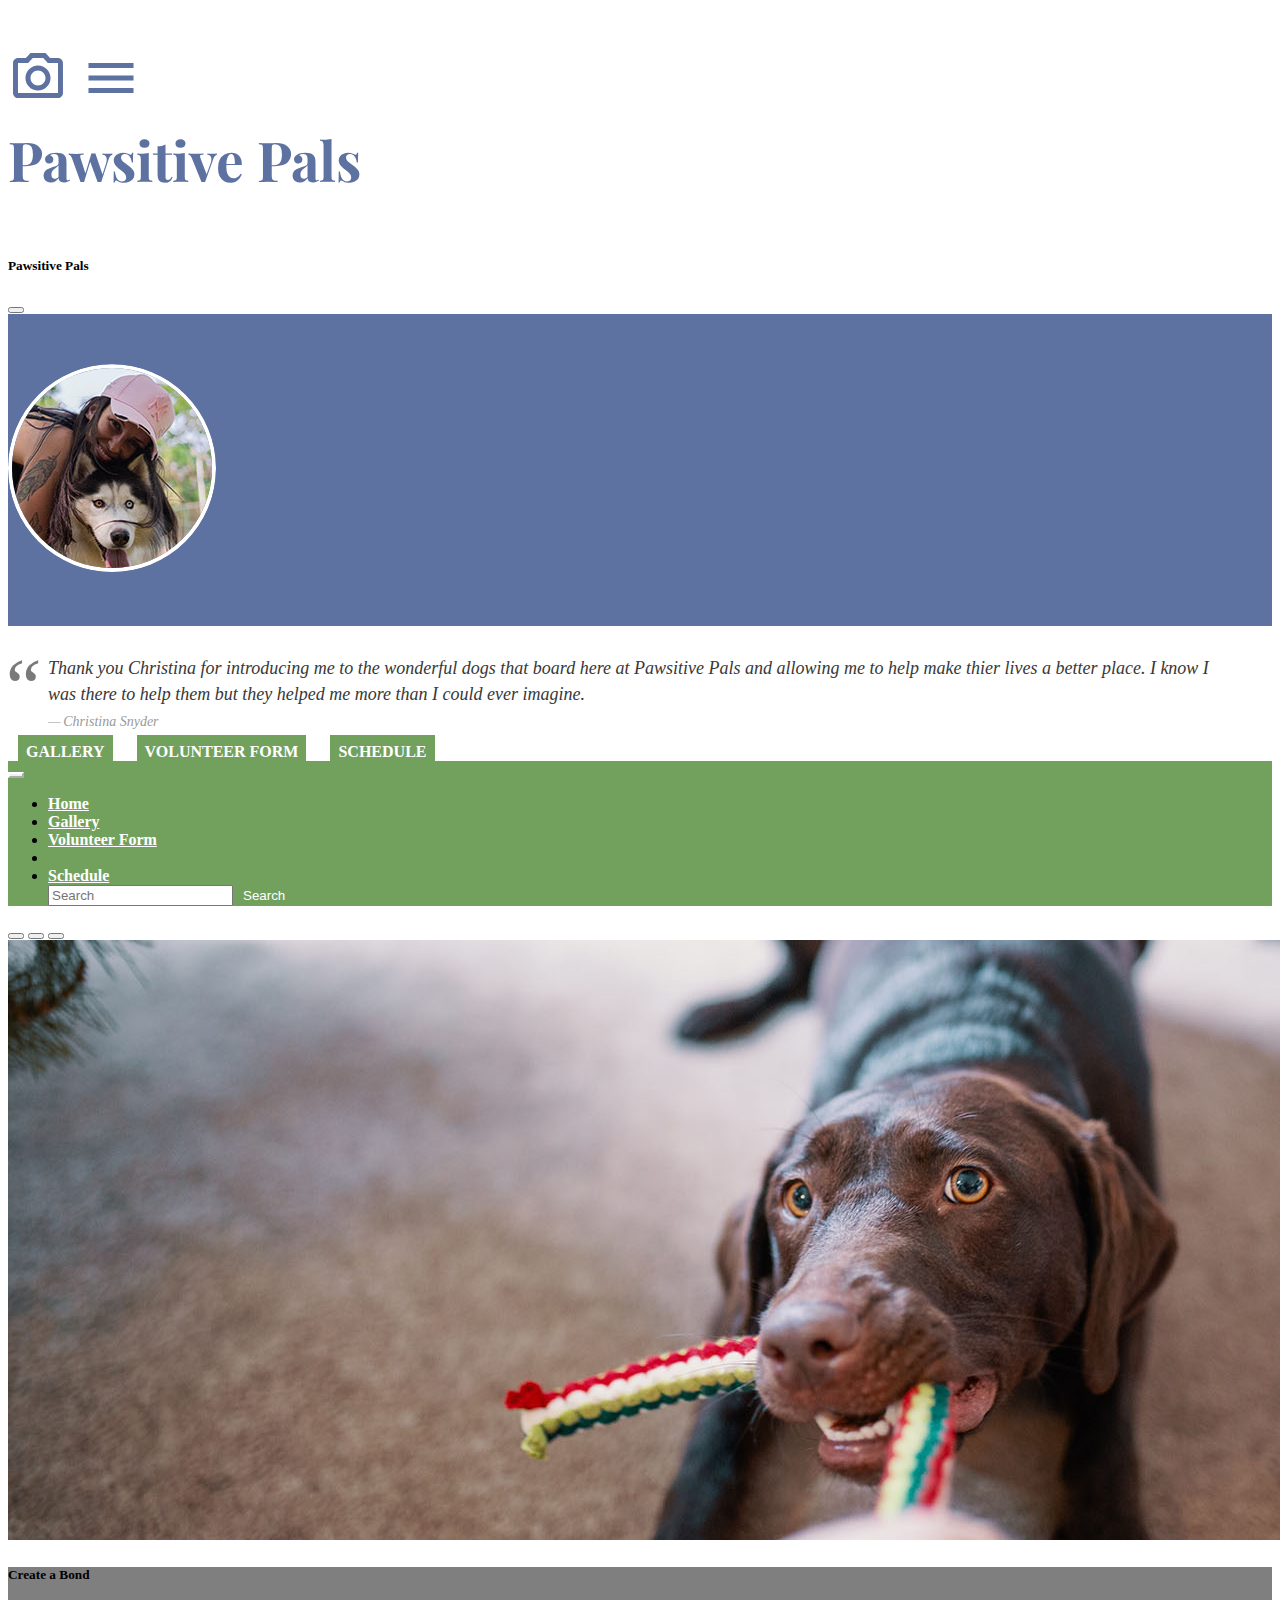
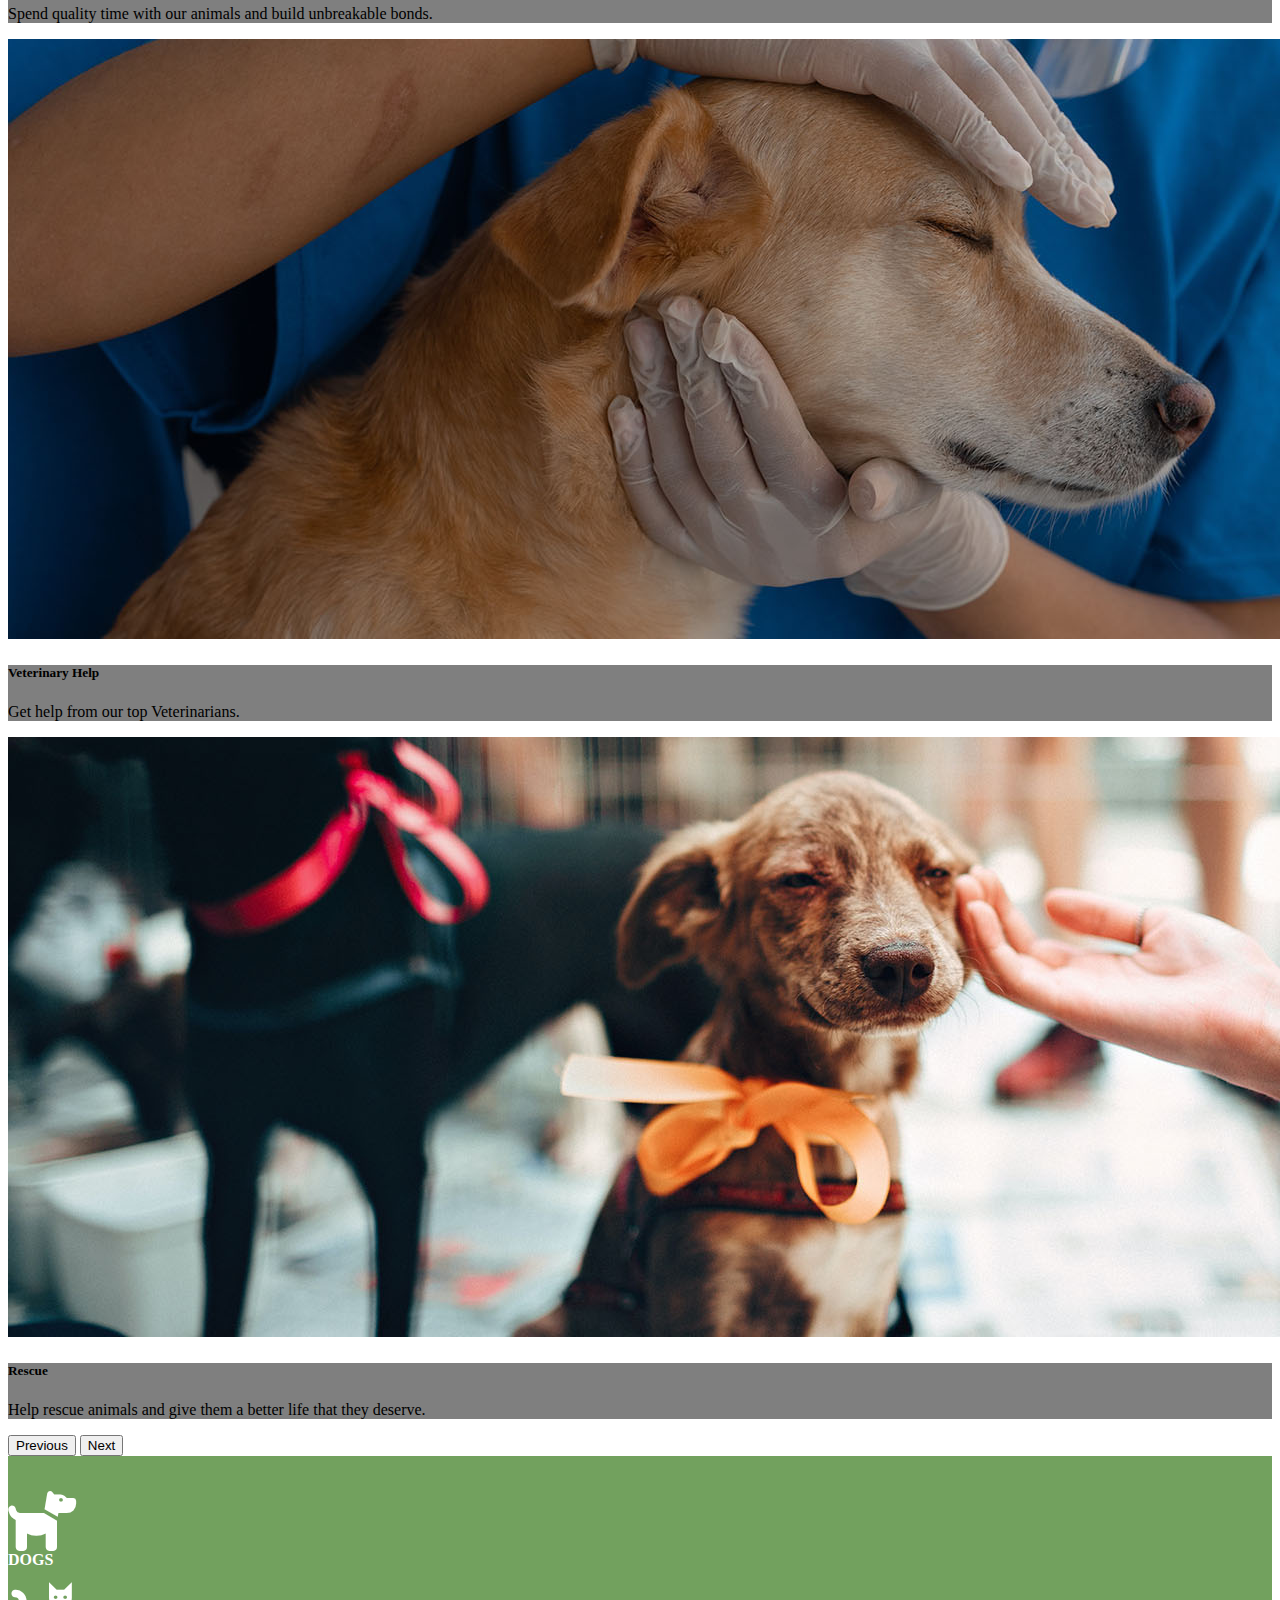
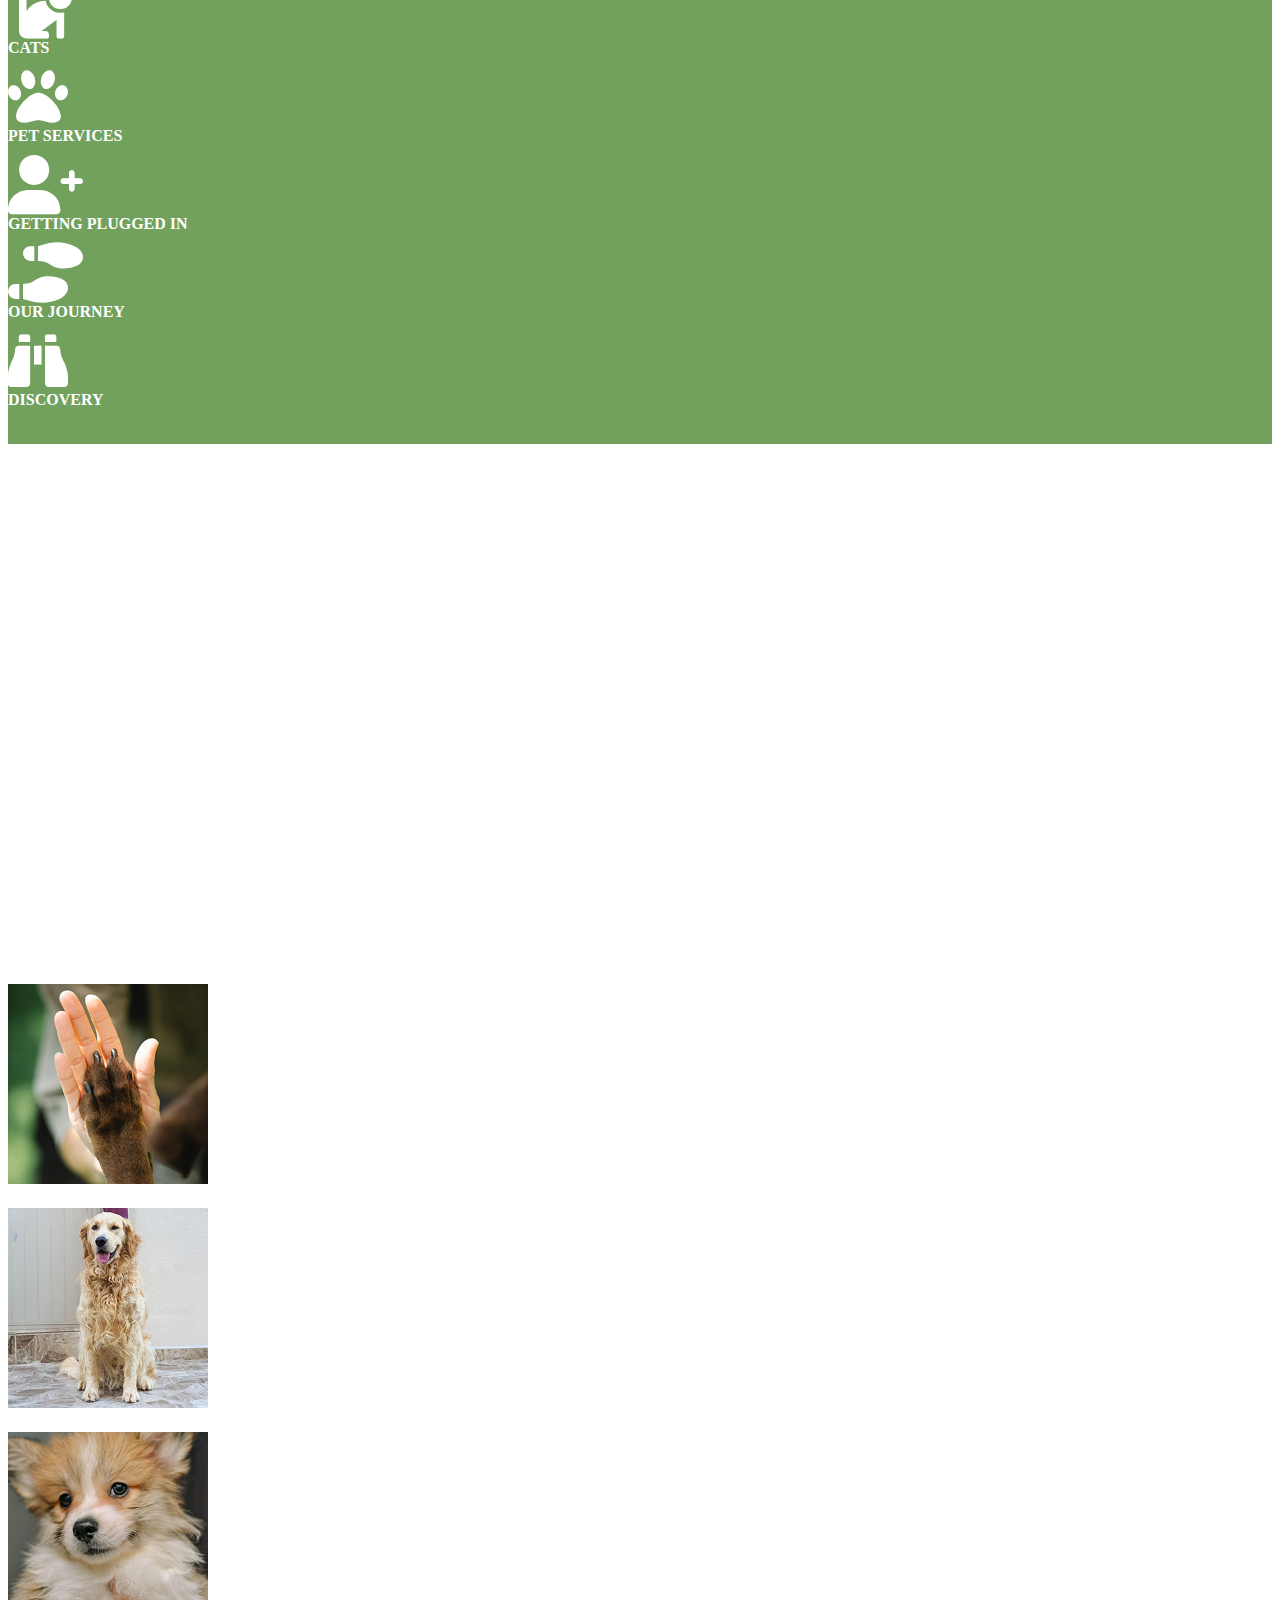
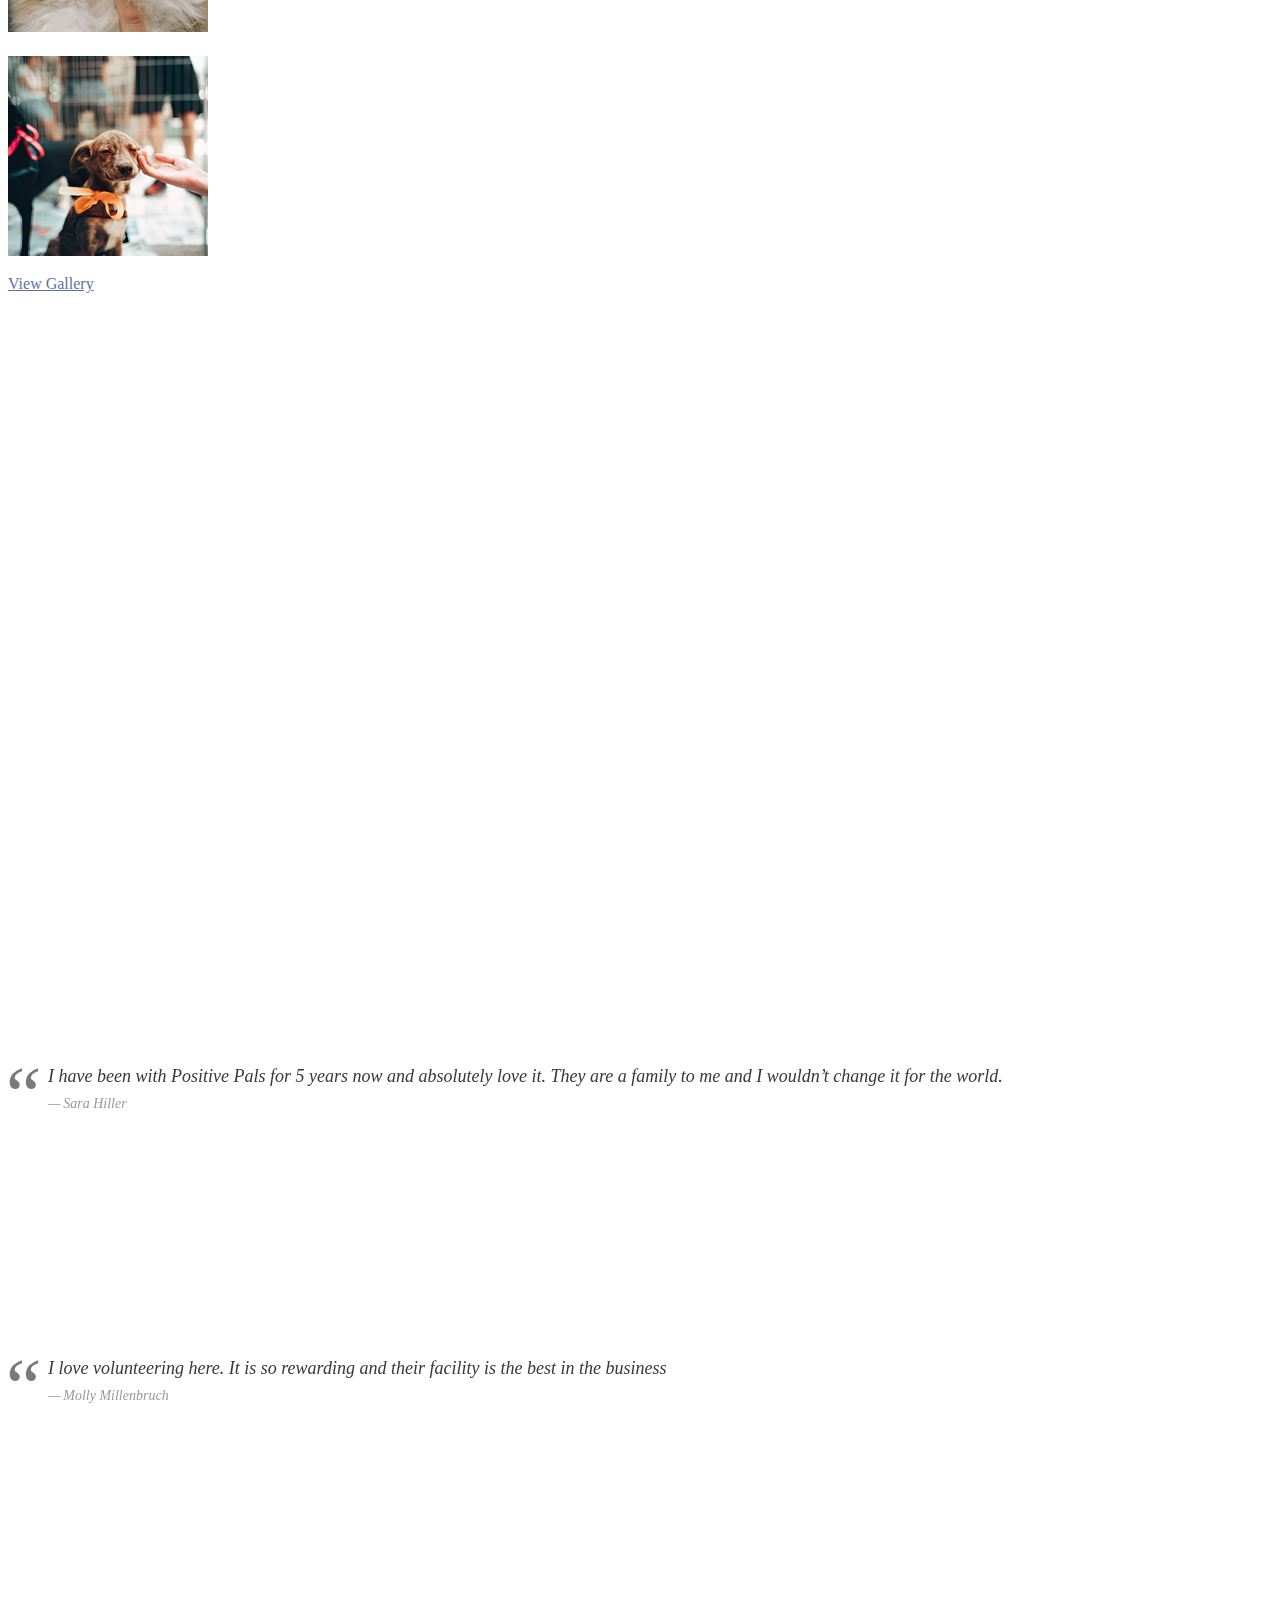
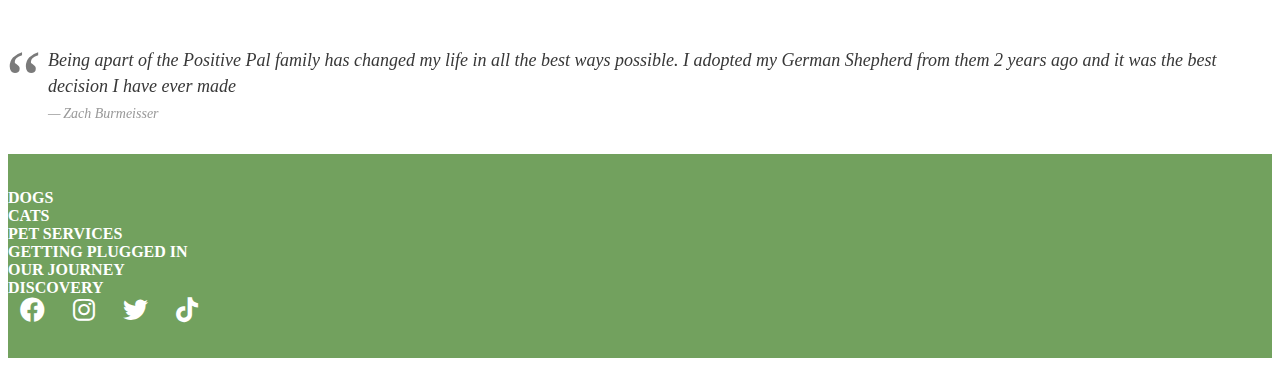
<file: index.html>
<!DOCTYPE html>
<html lang="en">
  <head>
    <title>Pawsitive Pals</title>
    <script src="https://ajax.googleapis.com/ajax/libs/jquery/3.5.1/jquery.min.js"></script>
    <script type="text/javascript">
      $(document).ready(function () {
        $("#top").load("_top.html");
        $("#bottom").load("_bottom.html");
      });
    </script>
    <!-- styles.css-->
    <link rel="stylesheet" href="css/styles.css" />
 <!-- Animate on scroll AOS CSS CDN -->
 <link href="https://unpkg.com/aos@2.3.1/dist/aos.css" rel="stylesheet" />

 <!-- Animate on scroll AOS JS CDN -->
 <script src="https://unpkg.com/aos@2.3.1/dist/aos.js"></script>


  </head>
  <body>
    <div id="top"></div>
    <!--content goes here-->

    <!-- begin courasel-->
    <div
      id="carouselExampleCaptions"
      class="carousel slide"
      data-bs-ride="carousel"
    >
      <div class="carousel-indicators">
        <button
          type="button"
          data-bs-target="#carouselExampleCaptions"
          data-bs-slide-to="0"
          class="active"
          aria-current="true"
          aria-label="Slide 1"
        ></button>
        <button
          type="button"
          data-bs-target="#carouselExampleCaptions"
          data-bs-slide-to="1"
          aria-label="Slide 2"
        ></button>
        <button
          type="button"
          data-bs-target="#carouselExampleCaptions"
          data-bs-slide-to="2"
          aria-label="Slide 3"
        ></button>
      </div>
      <div class="carousel-inner">
        <div class="carousel-item active">
          <img
            src="/images/carousel/1.jpg"
            class="d-block w-100"
            alt="Create a Bond"
          />
          <div class="carousel-caption d-none d-md-block">
            <h5>Create a Bond</h5>
            <p>Spend quality time with our animals and build unbreakable bonds.</p>
          </div>
        </div>
        <div class="carousel-item">
          <img
            src="/images/carousel/2.jpg"
            class="d-block w-100"
            alt="Veterinary Help"
          />
          <div class="carousel-caption d-none d-md-block">
            <h5>Veterinary Help</h5>
            <p>Get help from our top Veterinarians.</p>
          </div>
        </div>
        <div class="carousel-item">
          <img
            src="/images/carousel/3.jpg"
            class="d-block w-100"
            alt="Rescue"
          />
          <div class="carousel-caption d-none d-md-block">
            <h5>Rescue</h5>
            <p>Help rescue animals and give them a better life that they deserve.</p>
          </div>
        </div>
      </div>
      <button
        class="carousel-control-prev"
        type="button"
        data-bs-target="#carouselExampleCaptions"
        data-bs-slide="prev"
      >
        <span class="carousel-control-prev-icon" aria-hidden="true"></span>
        <span class="visually-hidden">Previous</span>
      </button>
      <button
        class="carousel-control-next"
        type="button"
        data-bs-target="#carouselExampleCaptions"
        data-bs-slide="next"
      >
        <span class="carousel-control-next-icon" aria-hidden="true"></span>
        <span class="visually-hidden">Next</span>
      </button>
    </div>
    <div class="ratio ratio-16x9 carousel-alternate">
      <iframe
        src="https://www.youtube.com/embed/kk57tfBUoJo"
        title="youtube video"
        allowfullscreen
      >
      </iframe>
    </div>

    <!-- end cursel-->

    <body>
      <!-- font awesome row start -->
      <div class="container-fluid text-center fa-row">
        <div class="row">
          <div
            class="col-6 col-xs-6 col-sm-6 col-md-4 col-lg-2 col-xl-2 col-xxl-2"
          >
            <i class="fa-solid fa-dog fa-row-icon"></i><br />
          <a href="#">  Dogs </a>
          </div>
          <div
            class="col-6 col-xs-6 col-sm-6 col-md-4 col-lg-2 col-xl-2 col-xxl-2"
          >
            <i class="fa-solid fa-cat fa-row-icon"></i><br />
            <a href="#">  Cats </a>
          </div>
          <div
            class="col-6 col-xs-6 col-sm-6 col-md-4 col-lg-2 col-xl-2 col-xxl-2"
          >
            <i class="fa-solid fa-paw fa-row-icon"></i><br />
            <a href="#"> Pet Services </a>
          </div>
          <div
            class="col-6 col-xs-6 col-sm-6 col-md-4 col-lg-2 col-xl-2 col-xxl-2"
          >
            <i class="fa-solid fa-user-plus fa-row-icon"></i><br />
            <a href="#"> Getting Plugged In </a> 
          </div>
          <div
            class="col-6 col-xs-6 col-sm-6 col-md-4 col-lg-2 col-xl-2 col-xxl-2"
          >
            <i class="fa-solid fa-shoe-prints fa-row-icon"></i><br />
            <a href="#"> Our Journey </a>
          </div>
          <div
            class="col-6 col-xs-6 col-sm-6 col-md-4 col-lg-2 col-xl-2 col-xxl-2"
          >
            <i class="fa-solid fa-binoculars fa-row-icon"></i><br />
            <a href="#"> Discovery </a>
          </div>
        </div>
      </div>
      <!-- font awesome row end-->

      <!-- first description begin -->
      <div class="container volunteer-div google-font" data-aos="fade-up">
        <div class="row">
          <div class="col">
            <img
              src="/images/general/volunteer.jpg"
              class="img-responsive volunteer-img"
              alt="Image Placeholder"
            />
            <h2>Volunteering</h2>
            <p>
                
                There's just something about volunteering that makes you feel good inside. You're putting in time and effort while not asking for anything in return, so of course you should feel good! Caring enough to help out the community is a reward on its own.
            </p>

            <p>
        Dogs are social creatures and they love being around people. A shelter dog's exposure to people is usually only the volunteers who care for them each day. They associate the volunteers with things such as love, food, and playtime and even in shelters, some dogs’ happiness just can’t be contained. Genuinely happy dogs, such as Goldendoodles and Labradors, stay bursting balls of joy regardless of the situation and can always make you smile. However, even the most timid dogs often open up to the volunteers over time and get excited to see them each day! Having a scared dog open up to you is one of the most rewarding feelings.

            </p>

            

            <div>
              <a href="form.html" class="btn btn-outline-primary btn-volunteer"
                >Volunteer Now</a
              >
            </div>
          </div>
        </div>
      </div>
      <!-- first description end -->

      <!-- gallery begins -->
      <div class="container text-center">
        <div class="row">
          <div
            class="col-6 col-xs-12 col-sm-6 col-md-6 col-lg-3 col-xl-3 col-xxl-3 gallery-box"
          >
          <a data-fancybox href="/images/fancybox/originals/1.jpeg">
            <img
              src="/images/fancybox/thumbs/1.jpeg"
              class="img-responsive img-fancybox"
              alt="flip-left"
            />
          </a>
          </div>
          <div
            class="col-6 col-xs-12 col-sm-6 col-md-6 col-lg-3 col-xl-3 col-xxl-3 gallery-box"
          >
          <a data-fancybox href="/images/fancybox/originals/2.jpeg">
            <img
              src="/images/fancybox/thumbs/2.jpeg"
              class="img-responsive img-fancybox"
              alt="flip-left"
            />
          </a>
          </div>
          <div
            class="col-6 col-xs-12 col-sm-6 col-md-6 col-lg-3 col-xl-3 col-xxl-3 gallery-box"
          >
          <a data-fancybox href="/images/fancybox/originals/3.jpeg">
            <img
              src="/images/fancybox/thumbs/3.jpeg"
              class="img-responsive img-fancybox"
              alt="flip-left"
            />
          </a>
          </div>
          <div
            class="col-6 col-xs-12 col-sm-6 col-md-6 col-lg-3 col-xl-3 col-xxl-3 gallery-box"
          >
          <a data-fancybox href="/images/fancybox/originals/4.jpeg">
            <img
              src="/images/fancybox/thumbs/4.jpeg"
              class="img-responsive img-fancybox"
              alt="flip-left"
            />
          </a>
          </div>
        </div>
        <div class="row gallery-button">
          <div class="col-12 text-center">
            <a href="gallery.html" class="btn btn-outline-primary btn-gallery"
              >View Gallery</a
            >
          </div>
        </div>
      </div>
      <!-- gallery ends -->
      <!-- second description section begins -->
      <div class="container contact-div google-font" data-aos="fade-up">
        <div class="row">
          <div class="col">
            <img
              src="/images/general/volunteer.jpg"
              class="img-responsive contact-img"
              alt="Image Placeholder"
            />
            <h2>Contact Us!</h2>
            <p>
                Pawsitive Pals is an open and positive space for you and your pets. We strive to have an open communication environment full of free spirits and unique personalities. There are many opportunities and chances to get involved with us. We would love to expand our family as far as possible.

            </p>
            <p>
                Please contact us if you have any interests in volunteering, adopting, or looking for a career opportunity. We would be happy to help you embark on a new journey with us! We are always looking forward to seeing new faces around us and want to reach out to you. Send us your questions and concerns and we will give you the help you need.  
            </p>
           
            <p>
              <strong>
               Join our team and become a part of the family. We want you here!
              </strong>
            </p>

            <div>
              <a href="#footerInfo" class="btn btn-outline-primary btn-contact"
                >Contact</a
              >
            </div>
          </div>
        </div>
      </div>
      <!-- second description section ends -->

      <!-- members begin -->
      <div class="container text-center staff" id="staff">
        <div class="row">
          <div
            class="col-12 col-xs-12 col-sm-12 col-md-4 col-lg-4 col-xl-4 col-xxl-4"
          >
            <img
              src="/images/staff/thumbs/1.jpeg"
              alt="Sara Hiller"
              class="cropped"
              data-aos="zoom-in"
            />
            <br />
            <blockquote>
                I have been with Positive Pals for 5 years now and absolutely love it. They are a family to me and I wouldn’t change it for the world.


              <cite>Sara Hiller</cite>
            </blockquote>
          </div>
          <div
            class="col-12 col-xs-12 col-sm-12 col-md-4 col-lg-4 col-xl-4 col-xxl-4"
          >
            <img
              src="/images/staff/thumbs/2.jpeg"
              alt="Molly Millenbruch"
              class="cropped"
              data-aos="zoom-in"
            />
            <br />
            <blockquote>
              I love volunteering here. It is so rewarding and their facility is the best in the business


              <cite>Molly Millenbruch</cite>
            </blockquote>
          </div>
          <div
            class="col-12 col-xs-12 col-sm-12 col-md-4 col-lg-4 col-xl-4 col-xxl-4"
          >
            <img
              src="/images/staff/thumbs/3.jpeg"
              alt="Zach Burmeisser"
              class="cropped"
              data-aos="zoom-in"
            />
            <br />
            <blockquote>
              Being apart of the Positive Pal family has changed my life in all the best ways possible. I adopted my German Shepherd from them 2 years ago and it was the best decision I have ever made

              <cite>Zach Burmeisser</cite>
            </blockquote>
          </div>
        </div>
      </div>
      <!-- members end -->

       <!--content goes here-->
    <div id="bottom"></div>

  <script src="/js/scripts.js"></script>
  
  </body>
</html>
</file>
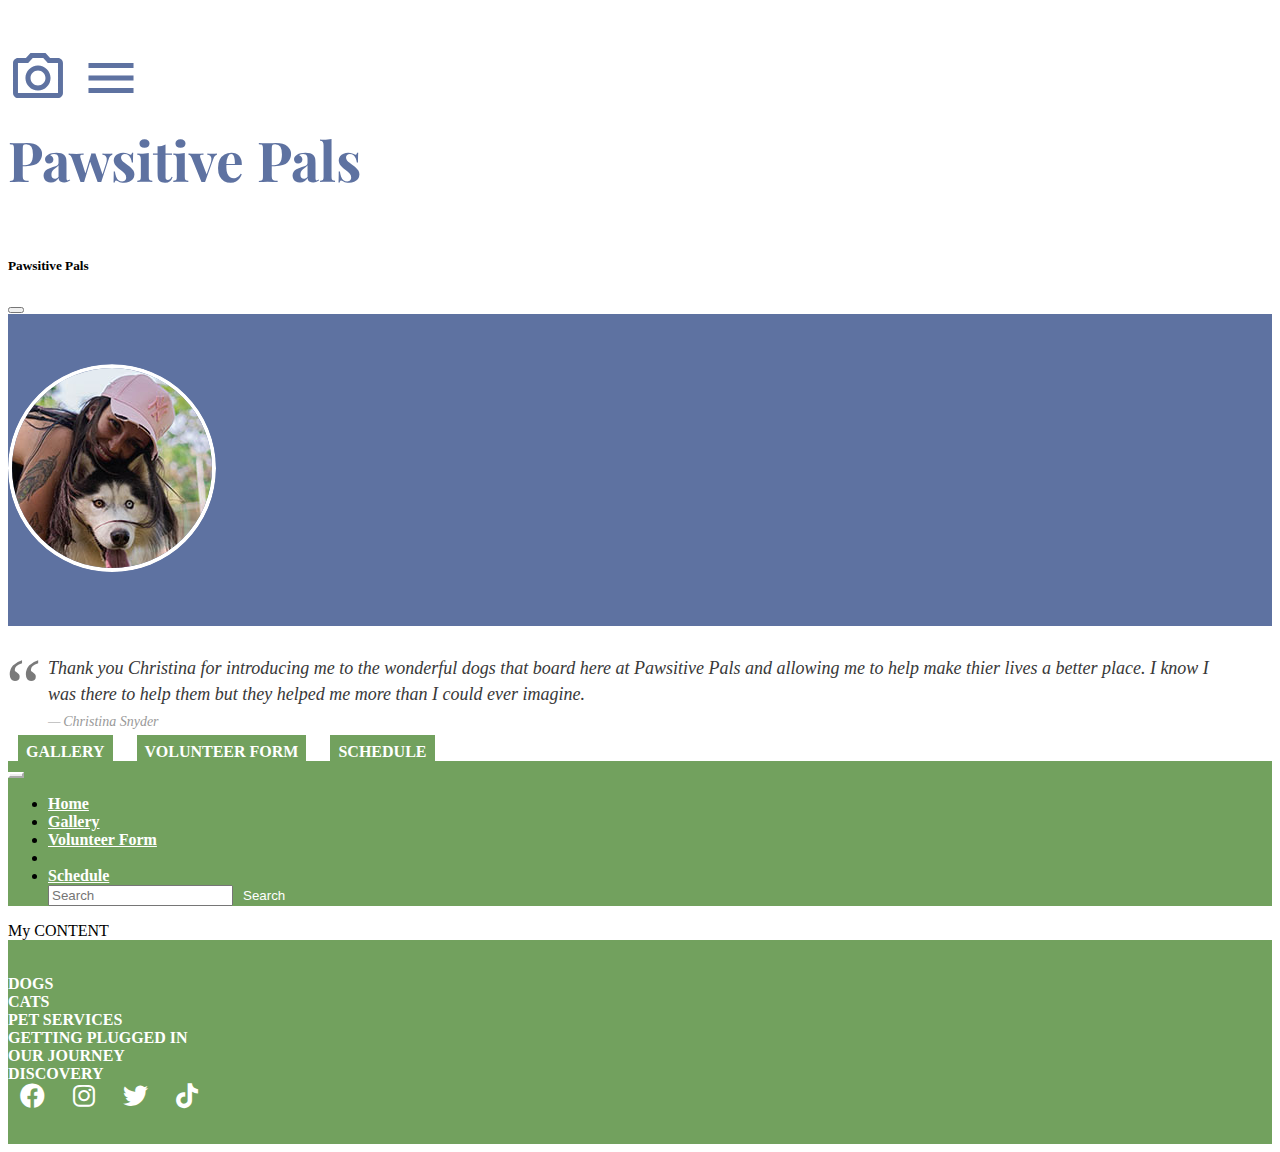
<file: _template.html>
<!DOCTYPE html>
<html lang="en">
  <head>
    <title>Pawsitive Pals</title>
    <script src="https://ajax.googleapis.com/ajax/libs/jquery/3.5.1/jquery.min.js"></script>
    <script type="text/javascript">
      $(document).ready(function () {
        $("#top").load("_top.html");
        $("#bottom").load("_bottom.html");
      });
    </script>
    <!-- styles.css-->
    <link rel="stylesheet" href="css/styles.css" />
  </head>
  <body>
    <div id="top"></div>
    <!--content goes here-->
    My CONTENT
    <!--content goes here-->
    <div id="bottom"></div>
  </body>
</html>
</file>
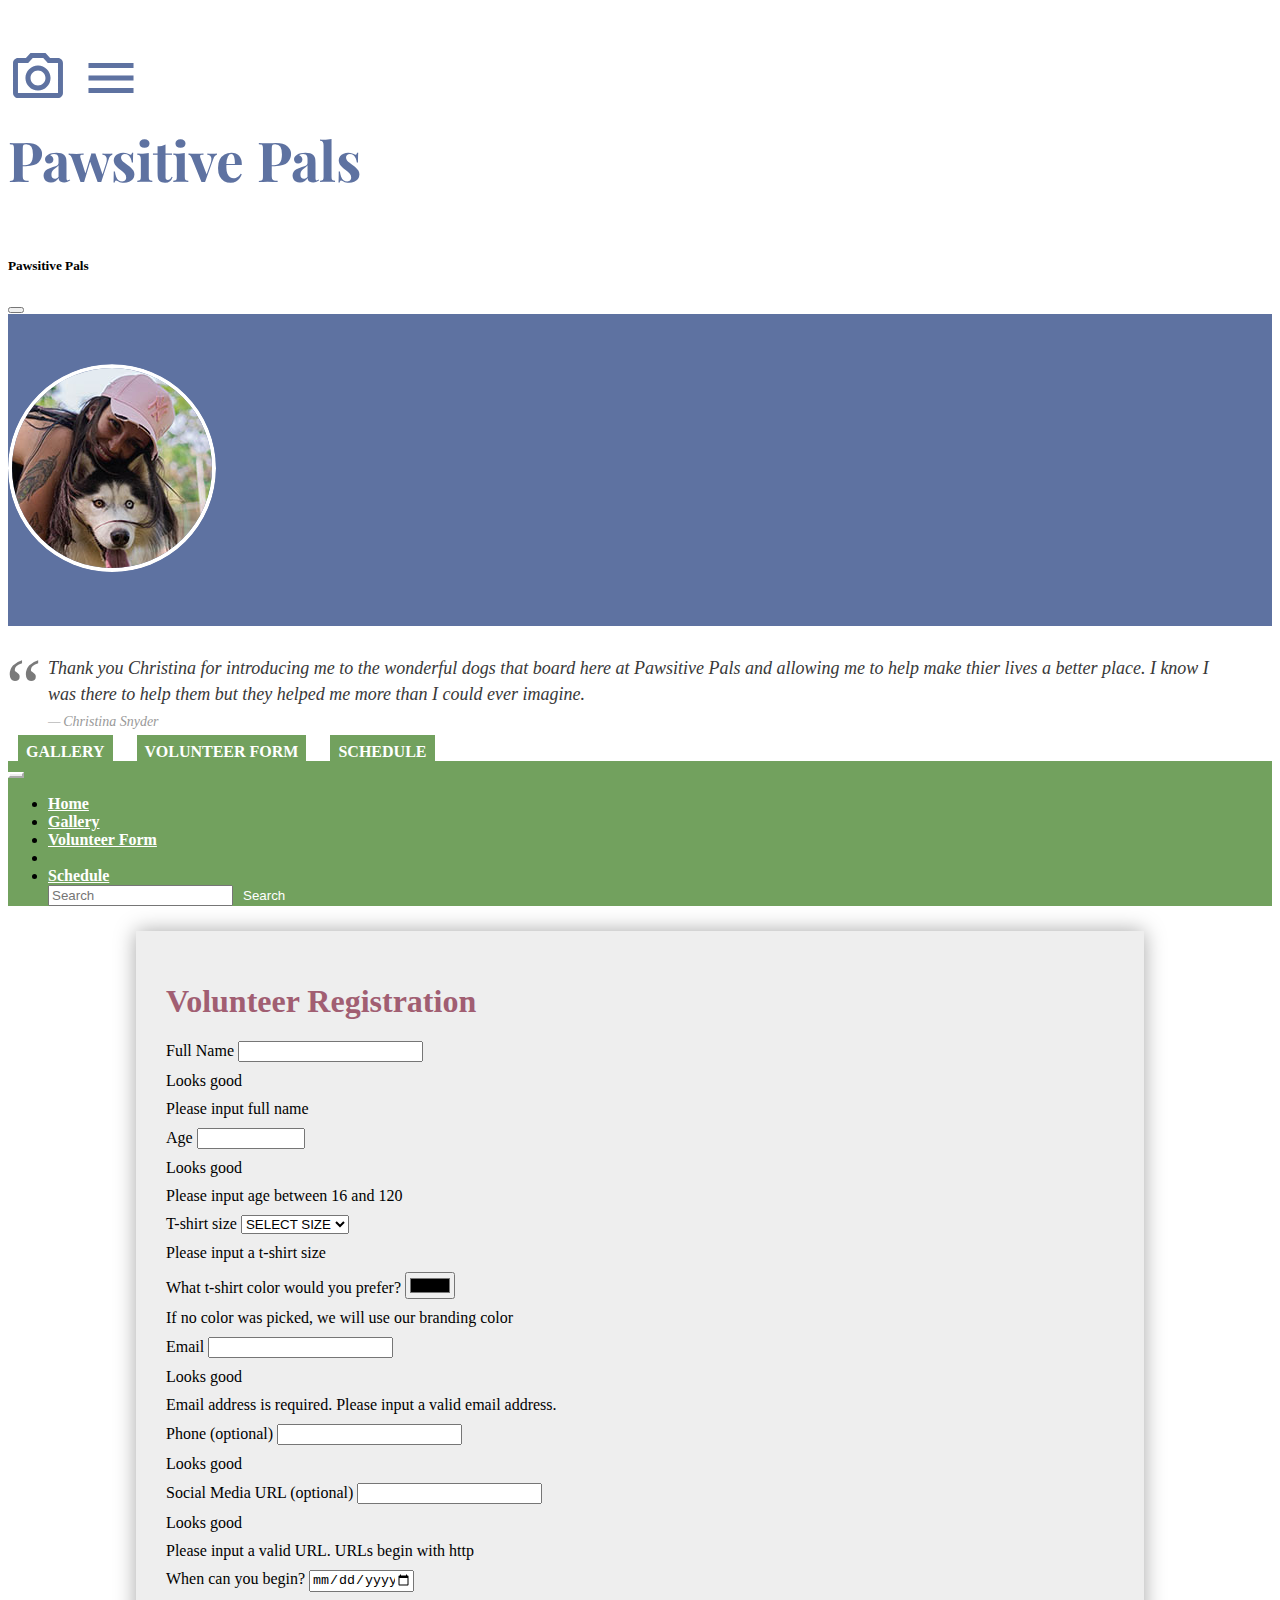
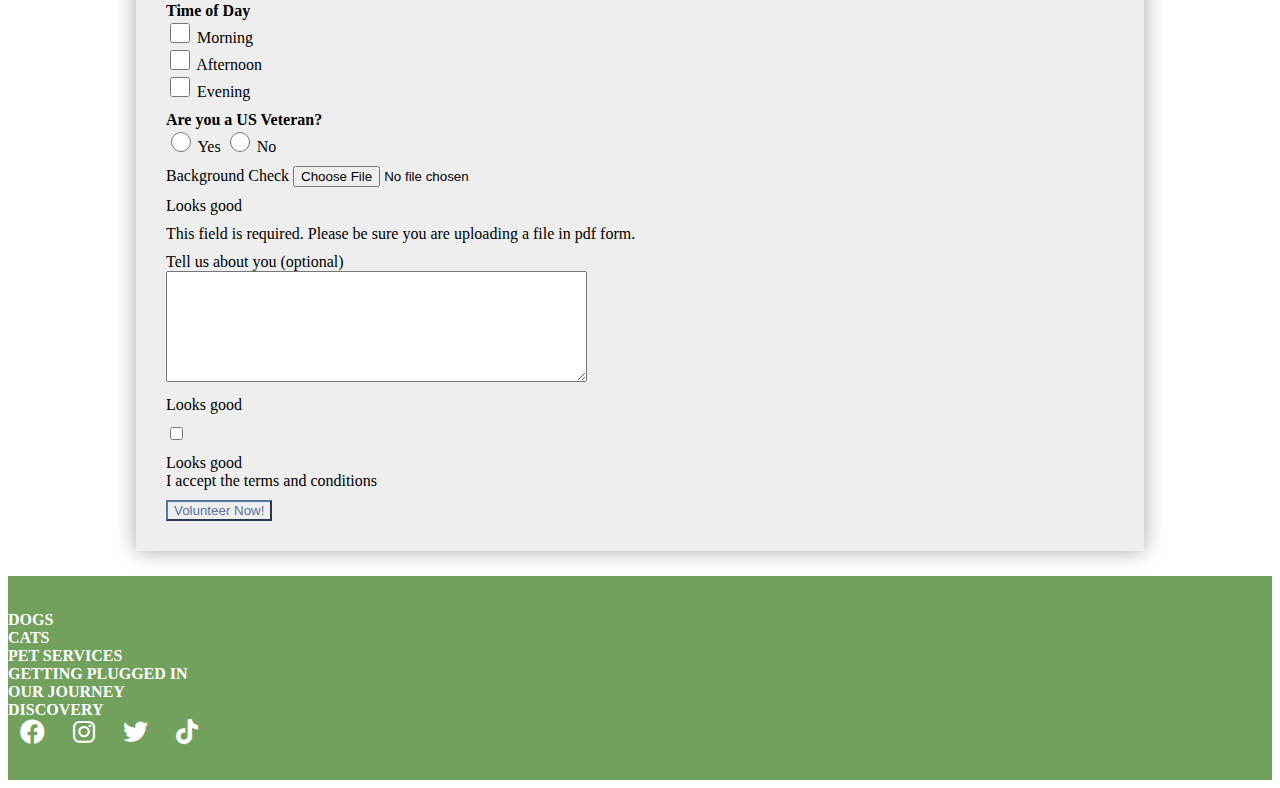
<file: form.html>
<!DOCTYPE html>
<html lang="en">
  <head>
    <title>Pawsitive Pals</title>
    <script src="https://ajax.googleapis.com/ajax/libs/jquery/3.5.1/jquery.min.js"></script>
    <script type="text/javascript">
      $(document).ready(function () {
        $("#top").load("_top.html");
        $("#bottom").load("_bottom.html");
      });
    </script>
    <!-- form.css-->
    <link rel="stylesheet" href="css/form.css" />
  </head>
  <body>
    <div id="top"></div>
    <!--content goes here-->

    <!--Volunteer form start-->
    <div class="webform">
      <h1>Volunteer Registration</h1>

      <form
        name="webform_github"
        enctype="multipart/form-data"
        class="needs-validation"
        novalidate
        data-netlify="true"
      >
        <div class="row">
          <!--full name - text field-->
          <div
            class="col-12 col-xs-12 col-sm-12 col-md-4 col-lg-4 col-xl-4 col-xxl-4"
          >
            <label for="full-name">Full Name</label>
            <input
              type="text"
              name="full_name"
              id="full-name"
              required
              class="form-control"
            />
            <div class="valid-feedback">Looks good</div>
            <div class="invalid-feedback">Please input full name</div>
          </div>

          <!--age - number field-->
          <div
            class="col-12 col-xs-12 col-sm-12 col-md-4 col-lg-4 col-xl-4 col-xxl-4"
          >
            <label for="age">Age</label>
            <input
              type="number"
              name="age"
              id="age"
              min="16"
              max="120"
              required
              class="form-control"
            />
            <div class="valid-feedback">Looks good</div>
            <div class="invalid-feedback">
              Please input age between 16 and 120
            </div>
          </div>

          <!--tshirt - drop-down (select) field-->
          <div
            class="col-12 col-xs-12 col-sm-12 col-md-4 col-lg-4 col-xl-4 col-xxl-4"
          >
            <label for="t-shirt">T-shirt size</label>
            <select name="t_shirt" id="t-shirt" required class="form-select">
              <option value="">SELECT SIZE</option>
              <option value="XS">XS</option>
              <option value="S">S</option>
              <option value="M">M</option>
              <option value="L">L</option>
              <option value="XL">XL</option>
              <option value="XXL">XXL</option>
              <option value="CUSTOM">CUSTOM</option>
            </select>
            <div class="invalid-feedback">Please input a t-shirt size</div>
            <input
              type="text"
              name="custom"
              placeholder="Please type custom size"
              disabled
              required
              class="form-control"
              id="custom"
            />
          </div>

          <!--t-shirt color - color field-->
          <div
            class="col-12 col-xs-12 col-sm-12 col-md-4 col-lg-4 col-xl-4 col-xxl-4"
          >
            <label for="color">What t-shirt color would you prefer?</label>
            <input
              type="color"
              name="color"
              id="color"
              class="form-control form-control-color"
            />
            <div class="valid-feedback">
              If no color was picked, we will use our branding color
            </div>
          </div>

          <!--email - email field-->
          <div>
            <label for="email">Email</label>
            <input
              type="email"
              name="your_email"
              id="email"
              required
              class="form-control"
            />
            <div class="valid-feedback">Looks good</div>
            <div class="invalid-feedback">
              Email address is required. Please input a valid email address.
            </div>
          </div>

          <!--phone - tel phone-->
          <div>
            <label for="phone">Phone (optional)</label>
            <input type="tel" name="phone" id="phone" class="form-control" />
            <div class="valid-feedback">Looks good</div>
          </div>

          <!--social media url- url field-->
          <div>
            <label for="url">Social Media URL (optional)</label>
            <input type="url" name="url" id="url" class="form-control" />
            <div class="valid-feedback">Looks good</div>
            <div class="invalid-feedback">
              Please input a valid URL. URLs begin with http
            </div>
          </div>

          <!--begin date - date field-->
          <div
            class="col-12 col-xs-12 col-sm-12 col-md-4 col-lg-4 col-xl-4 col-xxl-4"
          >
            <label for="date">When can you begin?</label>
            <input
              type="date"
              name="start_date"
              id="date"
              required
              class="form-control"
            />
          </div>

          <!-- time of day - checkboxes-->
          <div class="form-check form-group">
            <strong>Time of Day</strong><br />
            <input
              type="checkbox"
              name="time_of_day"
              id="time-of-day-morning"
              required
              class="form-check-input checkbox"
            />

            <label for="time-of-day">Morning</label><br />

            <input
              type="checkbox"
              name="time_of_day"
              id="time-of-day-afternoon"
              required
              class="form-check-input checkbox"
            />
            <label for="time-of-day-afternoon">Afternoon</label><br />

            <input
              type="checkbox"
              name="time_of_day"
              id="time-of-day-evening"
              required
              class="form-check-input checkbox"
            />
            <label for="time-of-day-evening">Evening</label><br />
          </div>

          <!--veteran - radio buttons-->
          <div>
            <strong>Are you a US Veteran?</strong><br />
            <input
              type="radio"
              name="veteran"
              id="veteran-yes"
              value="Yes"
              required
              class="form-check-input radio"
            />
            <label for="veteran-yes">Yes</label>

            <input
              type="radio"
              name="veteran"
              id="veteran-no"
              value="No"
              required
              class="form-check-inputm radio"
            />
            <label for="veteran-no">No</label>
          </div>

          <!--background check - upload field-->
          <div>
            <label for="file">Background Check</label>
            <input
              type="file"
              name="file"
              id="file"
              accept=".pdf"
              required
              class="form-control"
            />
            <div class="valid-feedback">Looks good</div>
            <div class="invalid-feedback">
              This field is required. Please be sure you are uploading a file in
              pdf form.
            </div>
          </div>

          <!--comments - txt area field-->
          <div>
            <label for="about-you">Tell us about you (optional)</label><br />
            <textarea
              name="about_you"
              id="about-you"
              cols="50%"
              rows="7"
              class="form-control"
            ></textarea>
            <div class="valid-feedback">Looks good</div>
          </div>

          <!--terms and condtions - check box (swap) field-->
          <div class="form-check form-switch">
            <input
              type="checkbox"
              name="terms"
              id="terms-and-conditions"
              value="Yes"
              required
              class="form-check-input"
            />
            <div class="valid-feedback">Looks good</div>

            <label for="terms-and-conditions"
              >I accept the terms and conditions</label
            >
          </div>

          <!--submit button - button field-->
          <div>
            <input
              type="submit"
              name="submit"
              value="Volunteer Now!"
              class="submit btn btn-outline-primary"
            />
          </div>
        </div>
      </form>
    </div>
    <!--Volunteer Form end-->

    <!--content goes here-->
    <div id="bottom"></div>

    <script src="js/form.js"></script>
  </body>
</html>
</file>
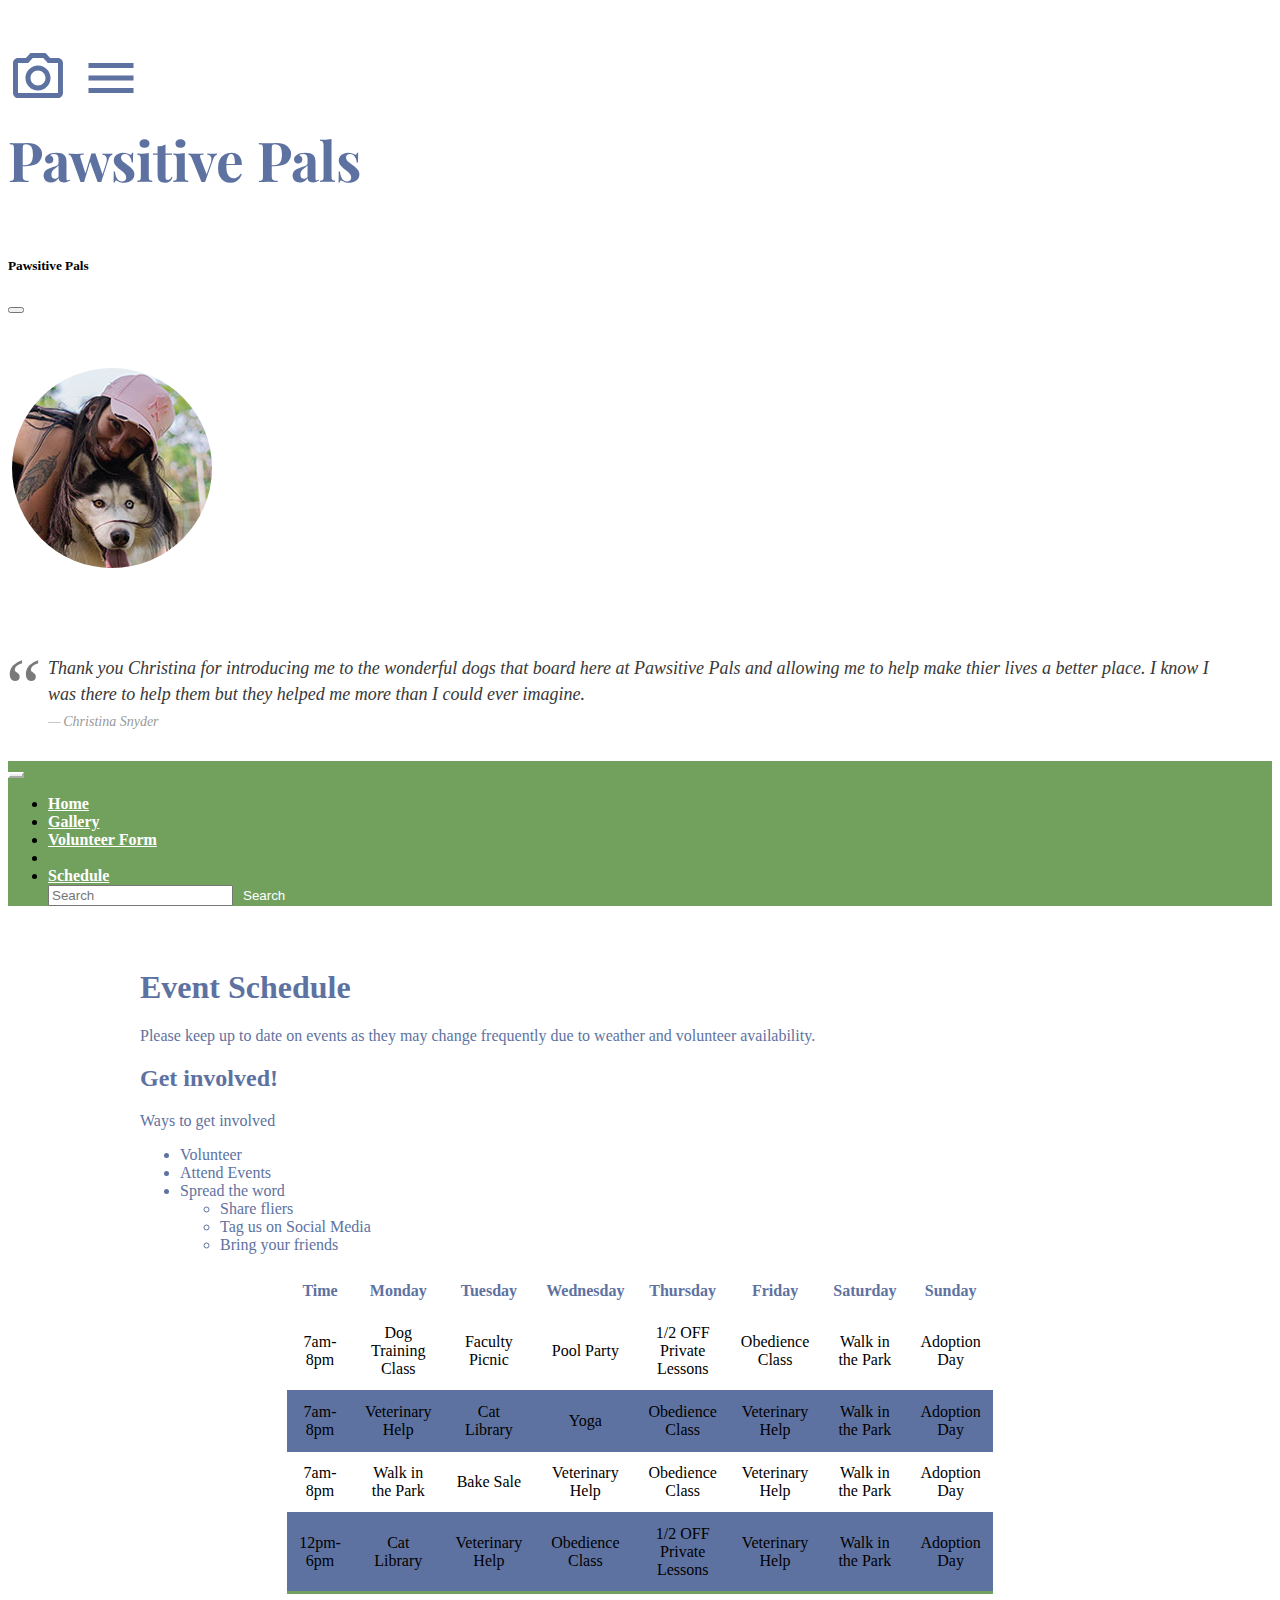
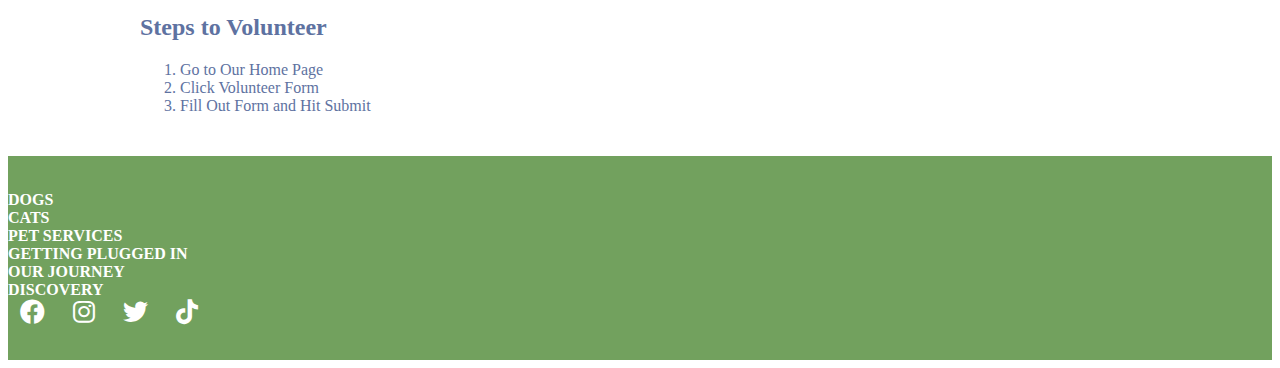
<file: schedule.html>
<!DOCTYPE html>
<html lang="en">
  <head>
    <title>Pawsitive Pals</title>
    <script src="https://ajax.googleapis.com/ajax/libs/jquery/3.5.1/jquery.min.js"></script>
    <script type="text/javascript">
      $(document).ready(function () {
        $("#top").load("_top.html");
        $("#bottom").load("_bottom.html");
      });
    </script>
    <!-- schedules.css-->
    <link rel="stylesheet" href="css/schedule.css" />
  </head>
  <body>
    <div id="top"></div>
    <!--content goes here-->

    <!--schedule-->
    <div class="wrapper-body">
      <div class="wrapper-schedule">
        <!--top list-->
        <div class="wrapper-content">
          <h1>Event Schedule</h1>
          <p>
            Please keep up to date on events as they may change frequently due
            to weather and volunteer availability.
          </p>
          <h2>Get involved!</h2>
          <p>Ways to get involved</p>
          <!--this is an example of an unorder list-->
          <ul>
            <li>Volunteer</li>
            <li>Attend Events</li>
            <li>Spread the word</li>
            <ul>
              <li>Share fliers</li>
              <li>Tag us on Social Media</li>
              <li>Bring your friends</li>
            </ul>
          </ul>
          <!-- end this is an example of an unorder list-->
        </div>
        <!--end top list-->

        <!--table-->
        <div class="table-responsive">
          <table class="content-table table">
            <thead>
              <tr>
                <th>Time</th>
                <th>Monday</th>
                <th>Tuesday</th>
                <th>Wednesday</th>
                <th>Thursday</th>
                <th>Friday</th>
                <th>Saturday</th>
                <th>Sunday</th>
              </tr>
            </thead>
            <tbody>
              <tr>
                <td>7am-8pm</td>
                <td>Dog Training Class</td>
                <td>Faculty Picnic</td>
                <td>Pool Party</td>
                <td>1/2 OFF Private Lessons</td>
                <td>Obedience Class</td>
                <td>Walk in the Park</td>
                <td>Adoption Day</td>
              </tr>

              <tr>
                <td>7am-8pm</td>
                <td>Veterinary Help</td>
                <td>Cat Library</td>
                <td>Yoga</td>
                <td>Obedience Class</td>
                <td>Veterinary Help</td>
                <td>Walk in the Park</td>
                <td>Adoption Day</td>
              </tr>
              <tr>
                <td>7am-8pm</td>
                <td>Walk in the Park</td>
                <td>Bake Sale</td>
                <td>Veterinary Help</td>
                <td>Obedience Class</td>
                <td>Veterinary Help</td>
                <td>Walk in the Park</td>
                <td>Adoption Day</td>
              </tr>
              <tr>
                <td>12pm-6pm</td>
                <td>Cat Library</td>
                <td>Veterinary Help</td>
                <td>Obedience Class</td>
                <td>1/2 OFF Private Lessons</td>
                <td>Veterinary Help</td>
                <td>Walk in the Park</td>
                <td>Adoption Day</td>
              </tr>
            </tbody>
          </table>
        </div>
        <!--end table-->

        <!--bottom list-->
        <div class="wrapper-content">
          <h2>Steps to Volunteer</h2>
          <ol type="1">
            <li>Go to Our Home Page</li>
            <li>Click Volunteer Form</li>
            <li>Fill Out Form and Hit Submit</li>
          </ol>
        </div>
      </div>
      <!--end bottom list-->
    </div>

    <!-- end schedule-->

    <!--content goes here-->
    <div id="bottom"></div>
  </body>
</html>
</file>
<file: css/styles.css>
@import "main.css";
@import "custom.css";
.carousel-caption {
  background-color: rgba(0, 0, 0, 0.5);
}

.carousel-alternate {
  display: none;
}

@media (max-width: 600px) {
  .carousel {
    display: none;
  }

  .carousel-alternate {
    display: block;
    width: 100%;
  }
}

.fa-row {
  background-color: var(--dominantColor);
  padding-top: 25px;
  padding-bottom: 35px;
  color: #ffffff;
  font-weight: bold;
}

.fa-row a,
.fa-row a:hover {
  color: #ffffff;
  text-decoration: none;
  text-transform: uppercase;
}

.fa-row-icon {
  font-size: 60px;
  color: #ffffff;
  margin-top: 10px;
}

.fa-row-icon:hover {
  transform: scale(1.1);
}

.volunteer-div {
  position: relative;
  background-color: #eeeeee;
  padding: 25px;
  height: auto;
  min-height: 450px;
  margin: auto;
  margin-top: 20px;
  margin-bottom: 20px;
  box-shadow: var(--boxshadow);
}

.volunteer-img {
  position: relative;
  padding-right: 18px;
  float: left;
}

@media (max-width: 600px) {
  .volunteer-img {
    width: 100%;
    padding: 0px;
    float: none;
  }
}

.btn-volunteer {
  position: relative;
  float: left;
  clear: both;
  margin-top: 18px;
  border-color: var(--secondaryColor) !important;
  color: var(--secondaryColor) !important;
}

.btn-volunteer:hover {
  border-color: var(--secondaryColor) !important;
  color: #ffffff !important;
  background-color: #cccccc !important;
}

.gallery-box {
  margin-top: 20px !important;
}

.img-fancybox {
  width: 200px;
  height: auto;
  /*box-shadow: 0 0 20px rgba(0, 0, 0, 0.35);*/
}

@media screen and (max-width: 575px) {
  .img-fancybox {
    width: 100px;
    height: auto;
  }
}

.btn-gallery {
  border-color: var(--secondaryColor) !important;
  color: var(--secondaryColor) !important;
}

.gallery-button {
  margin-top: 15px !important;
}

.btn-gallery:hover {
  border-color: var(--secondaryColor) !important;
  color: #ffffff !important;
  background-color: var(--secondaryColor) !important;
}

.contact-div {
  position: relative;
  background-color: #eeeeee;
  padding: 25px;
  min-height: 450px;
  margin: auto;
  margin-top: 20px;
  margin-bottom: 20px;
  box-shadow: 0 0 20px rgba(0, 0, 0, 0.35);
}

.contact-img {
  position: relative;
  float: right;
  padding-left: 18px;
}

@media (max-width: 600px) {
  .contact-img {
    width: 100%;
    padding: 0px;
    float: none;
  }
}

.btn-contact {
  position: relative;
  clear: both;
  margin-top: 18px;
  border-color: #cccccc !important;
  color: #cccccc !important;
}

.btn-contact:hover {
  border-color: var(--secondaryColor) !important;
  color: #ffffff !important;
  background-color: var(--secondaryColor) !important;
}

.cropped {
  width: 200px;
  height: 200px;
  clip-path: circle(50% at 50% 50%);
  margin-top: 15px;
}

.staff {
  position: relative;
  padding-bottom: 18px;
}
</file>
<file: css/form.css>
@import "main.css";
@import "custom.css";

.webform {
  width: 75%;
  padding: 30px;
  margin: auto;
  position: relative;
  background-color: #eeeeee;
  margin-top: 25px;
  margin-bottom: 25px;
  box-shadow: var(--boxShadow);
}

.webform div {
  margin-top: 10px;
}

.checkbox,
.radio {
  width: 20px !important;
  height: 20px !important;
}

#age {
  width: 100px;
}

#date {
  width: 100px;
}

#custom {
  margin-top: 5px;
}

.submit {
  border-color: var(--secondaryColor) !important;
  color: var(--secondaryColor) !important;
}

.submit:hover {
  border-color: var(--accentColor) !important;
  color: #ffffff !important;
  background-color: var(--accentColor) !important;
}
</file>
<file: css/schedule.css>
@import "main.css";

.wrapper-body {
  /*background-image*/
  background-image: url("/images/general/schedule.jpg");
  background-repeat: no-repeat;
  background-attachment: fixed;
  background-size: cover;
}

.wrapper-schedule {
  width: 100%;
  max-width: 1000px;
  margin: auto;
  background-color: #ffffff !important;
  padding: 25px;
  margin-bottom: 0;
}

.wrapper-content {
  margin: auto;
  width: 100%;
  max-width: 1000px;
  color: #5e72a1;
}

.content-table {
  border-collapse: collapse;
  width: 100px;
  max-width: 1000px;
  margin: auto;
  text-align: center;
  box-shadow: var(--boxShadow);
}

.content-table thead tr {
  background-color: #ffffff !important;
  color: #5e72a1 !important;
  font-weight: bold;
}

.content-table th,
.content-table td {
  padding: 12px;
}

.content-table tbody tr {
  border-bottom: 1px solid #5e72a1;
}

.content-table tbody tr:nth-of-type(even) {
  background-color: #5e72a1;
}

.content-table tbody tr:last-of-type {
  border-bottom: 3px solid #72a15e !important;
}

.navbar {
  background-color: #72a15e;
}

.top-logo {
  height: auto;
  font-weight: bold;
  color: #5e72a1;
  font-size: 55px;
  padding-top: 40px;
  padding-bottom: 40px;
  font-family: "Playfair Display", serif;
  background-color: #ffffff;
}
</file>
